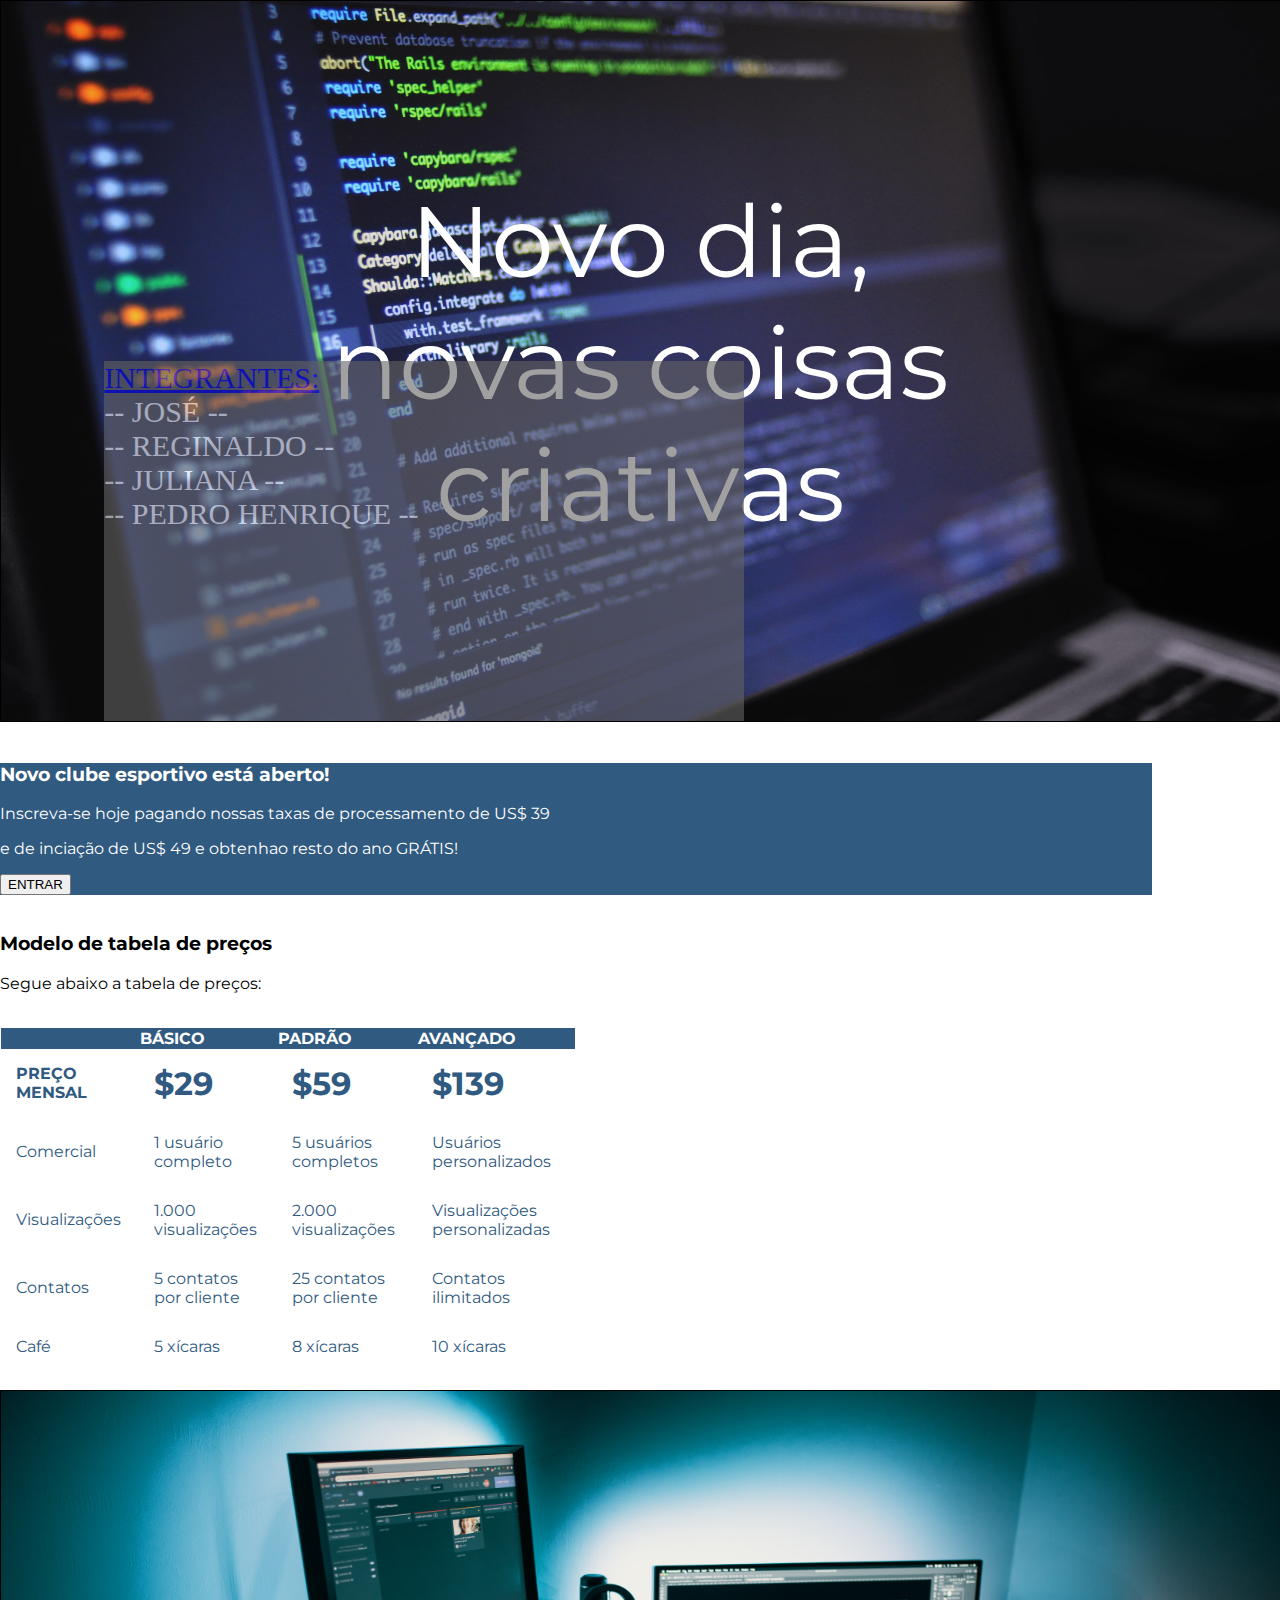
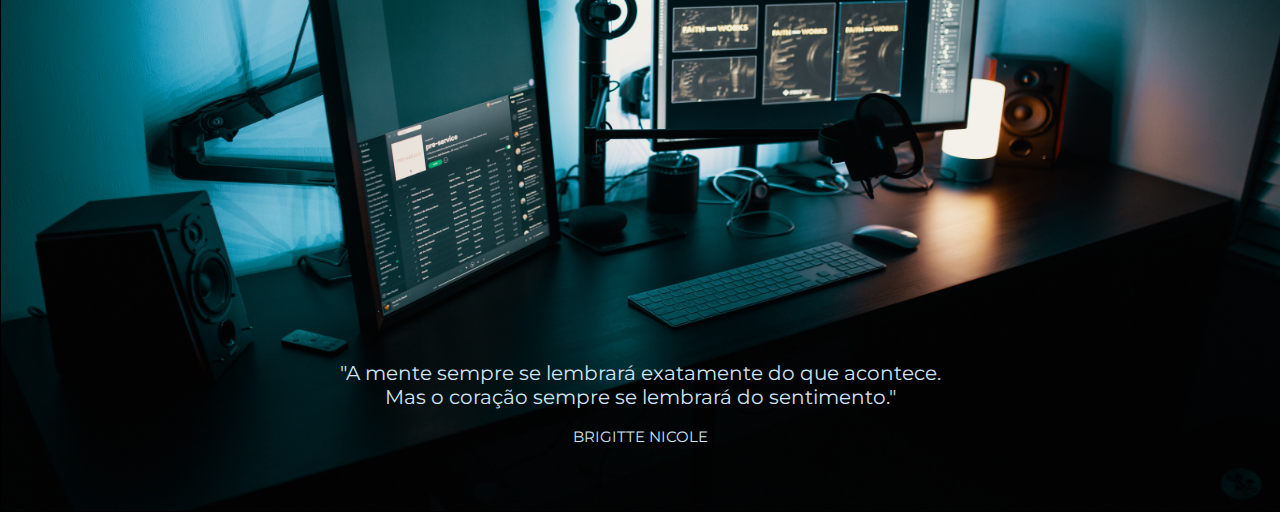
<file: 14 de abril/Prova/index.html>
<!DOCTYPE html>
<html lang="pt-br">
<head>
    <meta charset="UTF-8">
    <meta http-equiv="X-UA-Compatible" content="IE=edge">
    <meta name="viewport" content="width=device-width, initial-scale=1.0">
    <title>Trabalho Avaliativo</title>
    <link rel="stylesheet" href="style.css">
</head>
<body>
    <!--REGINALDO-->
    <div class="container">
        <img src="pexels-luis-gomes-546819.jpg" alt="Cinque Terre" width="1280" height="720">
        <div class="texto">Novo dia, novas coisas criativas</div>
        <div id="filho3">
            <a href="#">INTEGRANTES: <br></a>
            -- JOSÉ -- <br>
            -- REGINALDO -- <br>
            -- JULIANA -- <br>
            -- PEDRO HENRIQUE -- <br>
        </div>
        </div>    
    </div>
    <!--JULIANA-->
    <br>
    <div id="borda">
        <h3>Novo clube esportivo está aberto!</h3>
        <p>Inscreva-se hoje pagando nossas taxas de processamento de US$ 39</p>
        e de inciação de US$ 49 e obtenhao resto do ano GRÁTIS!</p>
        <input type="submit" value="ENTRAR">
    </div> 
    <!--JOSÉ-->
    <br>
    <h3 id="h31"> Modelo de tabela de preços</h3>
    <p style="font-family: Montserrat;" id="h31">Segue abaixo a tabela de preços:</p>
    <br></b>

    <table>
        <tr>
            <th></th>
            <th>BÁSICO</th>
            <th>PADRÃO</th>
            <th>AVANÇADO</th>
        </tr>

        <tr>
            <td><strong>PREÇO MENSAL</strong></td>
            <td style="font-size:xx-large;"><strong>$29</strong></td>
            <td style="font-size:xx-large;"><strong>$59</strong></td>
            <td style="font-size:xx-large;"><strong>$139</strong></td>
        </tr>

        <tr>
            <td>Comercial</td>
            <td>1 usuário completo</td>
            <td>5 usuários completos</td>
            <td>Usuários personalizados</td>
        </tr>

        <tr>
            <td>Visualizações</td>
            <td>1.000 visualizações</td>
            <td>2.000 visualizações</td>
            <td>Visualizações personalizadas</td>
        </tr>

        <tr>
            <td>Contatos</td>
            <td>5 contatos por cliente</td>
            <td>25 contatos por cliente</td>
            <td>Contatos ilimitados</td>
        </tr>

        <tr>
            <td>Café</td>
            <td>5 xícaras</td>
            <td>8 xícaras</td>
            <td>10 xícaras</td>
        </tr>
    </table>
    <!--PEDRO HENRIQUE-->
    <br>
    <div id="container">
        <img src="pexels-josh-sorenson-1714208.jpg" alt="Cinque Terre">
        <div id="texto">
          <p>
          "A mente sempre se lembrará exatamente do que acontece. <br>
          Mas o coração sempre se lembrará do sentimento."
          </p>
          </div>
      <div id="autor">
          <p>
              BRIGITTE NICOLE
          </p>
      </div>
</body>
</html>
</file>
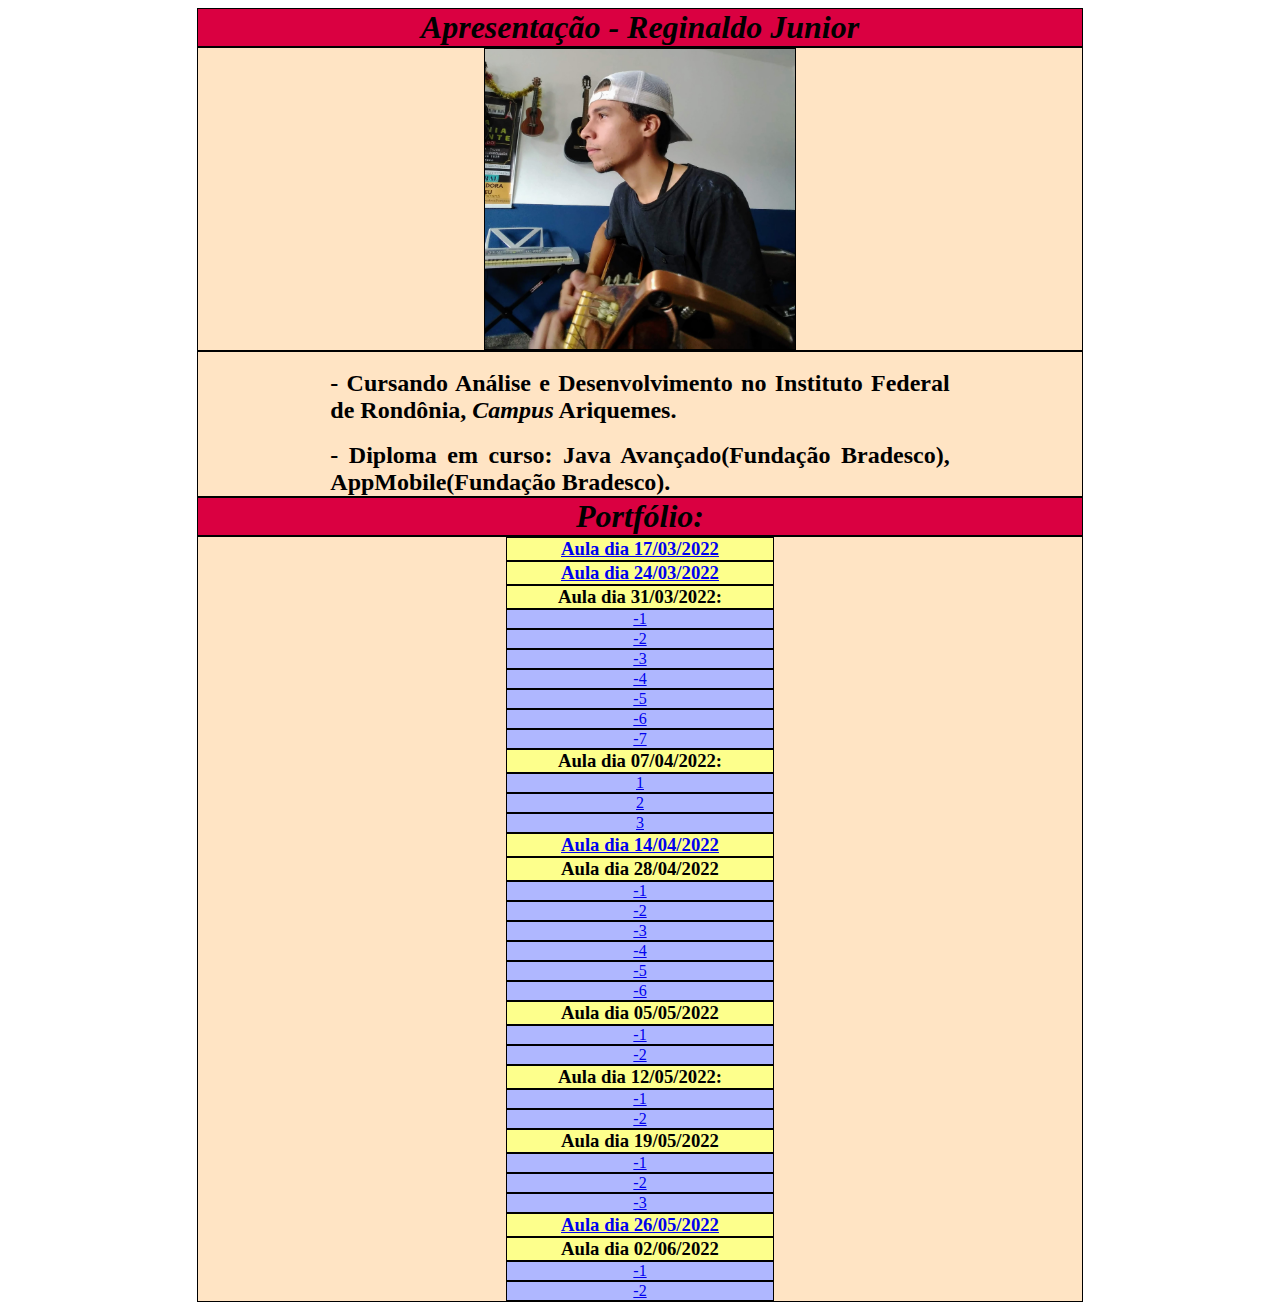
<file: Trabalho_Final_Reginaldo_Junior.html>
<!DOCTYPE html>
<html lang="en">
<head>
    <meta charset="UTF-8">
    <meta http-equiv="X-UA-Compatible" content="IE=edge">
    <meta name="viewport" content="width=device-width, initial-scale=1.0">
    <title>Trabalho Final - Reginaldo Junior</title>
</head>
<!-- <h2>Trabalho Final - Reginaldo Junior</h2> -->
<body>
<style>
    h1{
        background-color: rgb(218, 0, 65);
        border: 1px solid rgb(0, 0, 0);
        font-style: oblique;
        text-align: center;
        margin: 0 auto;
        width: 70%;
    }
    h2{

        text-align: justify;
        margin: 0 auto;
        width: 70%;
    }
    h3{
        background-color: rgb(253, 255, 140);
        border: 1px solid rgb(0, 0, 0);
        width: 30%;
        margin: 0 auto;
        text-align: center;
        font-family: 'Times New Roman', Times, serif;
    }
    p{
        background-color: rgb(175, 183, 255);
        border: 1px solid rgb(0, 0, 0);
        width: 30%;
        margin: 0 auto;
        text-align: center;
        font-family: 'Times New Roman', Times, serif;
    }

    .center{
        display: block;
        margin-left: auto;
        margin-right: auto;
    }

    img{
        background-color: rgb(175, 183, 255);
        border: 1px solid rgb(0, 0, 0);
        margin: 0 auto;
        width: 35%;
        border: 1px solid rgb(0, 0, 0);
    }

    div{
        background-color: bisque;
        border: 1px solid rgb(0, 0, 0);
        margin: 0 auto;
        width: 70%;
    }


</style>

    <h1>Apresentação - Reginaldo Junior</h1>
    <div>
      <img src="IMG_20211214_102031248.jpg" height="300" width="265" class="center">
    </div>
      <div>
        <br>
        <h2>- Cursando Análise e Desenvolvimento no Instituto Federal de Rondônia, <span><i>Campus</i></span> Ariquemes.</h2>
        <br>
        <h2>- Diploma em curso: Java Avançado(Fundação Bradesco), AppMobile(Fundação Bradesco).</h2>
      </div >
      <h1>Portfólio: </h1>
      <div class="center">
      <h3><a href="aulas/17 de março/17_03.html">Aula dia 17/03/2022</a></h3>
      <h3><a href="aulas/24 de março/formulario (1).html">Aula dia 24/03/2022</a></h3>
      <h3>Aula dia 31/03/2022:</h3>
      <p><a href="aulas/31 de março/projeto_css/backgrounds.html">-1</a></p>
      <p><a href="aulas/31 de março/projeto_css/bordas.html">-2</a></p>
      <p><a href="aulas/31 de março/projeto_css/fontes.html">-3</a></p>
      <p><a href="aulas/31 de março/projeto_css/listas.html">-4</a></p>
      <p><a href="aulas/31 de março/projeto_css/seletores-basicos.html">-5</a></p>
      <p><a href="aulas/31 de março/projeto_css/sombras.html">-6</a></p>
      <p><a href="aulas/31 de março/projeto_css/textos.html">-7</a></p>
      <h3>Aula dia 07/04/2022:</h3>
      <p><a href="aulas/7 de abril/Aula_07-04/exemplo2.html">1</a></p>
      <p><a href="aulas/7 de abril/Aula_07-04/index.html">2</a></p>
      <p><a href="aulas/7 de abril/Aula_07-04/prog1_2022/index.html">3</a></p>
      <h3><a href="aulas/14 de abril/Prova/index.html">Aula dia 14/04/2022</a></h3>
      <h3>Aula dia 28/04/2022</h3>
      <p><a href="aulas/28 de abril/Aula28_04/aula28_04.html">-1</a></p>
      <p><a href="aulas/28 de abril/Aula28_04/aulabootstrap.html">-2</a></p>
      <p><a href="aulas/28 de abril/Aula28_04/ExercícioLayout.html">-3</a></p>
      <p><a href="aulas/28 de abril/Aula28_04/ExercicioLayout2.html">-4</a></p>
      <p><a href="aulas/28 de abril/Aula28_04/ExercícioLayout3.html">-5</a></p>
      <p><a href="aulas/28 de abril/Aula28_04/ExercícioLayout4.html">-6</a></p>
      <h3>Aula dia 05/05/2022</h3>
      <p><a href="aulas/5 de maio/aula_05-05/exemplo2.html">-1</a></p>
      <p><a href="aulas/5 de maio/aula_05-05/javascript.html">-2</a></p>
      <h3>Aula dia 12/05/2022: </h3>
      <p><a href="aulas/12 de maio/aula12_05/index.html">-1</a></p>
      <p><a href="aulas/12 de maio/aula12_05/pagina.html">-2</a></p>
      <h3>Aula dia 19/05/2022</h3>
      <p><a href="aulas/19 de maio/exercicio1_19_05.html">-1</a></p>
      <p><a href="aulas/19 de maio/exercicio2_19_05.html">-2</a></p>
      <p><a href="aulas/19 de maio/exercicio3_19_05.html">-3</a></p>
      <h3><a href="aulas/26 de maio/aula26_05/formulario.html">Aula dia 26/05/2022</a></h3>
      <h3>Aula dia 02/06/2022</h3>
      <p><a href="aulas/2 de junho/exercício 1.html">-1</a></p>
      <p><a href="aulas/2 de junho/exercicio2.html">-2</a></p>
    </div>
</body>
</html>
</file>
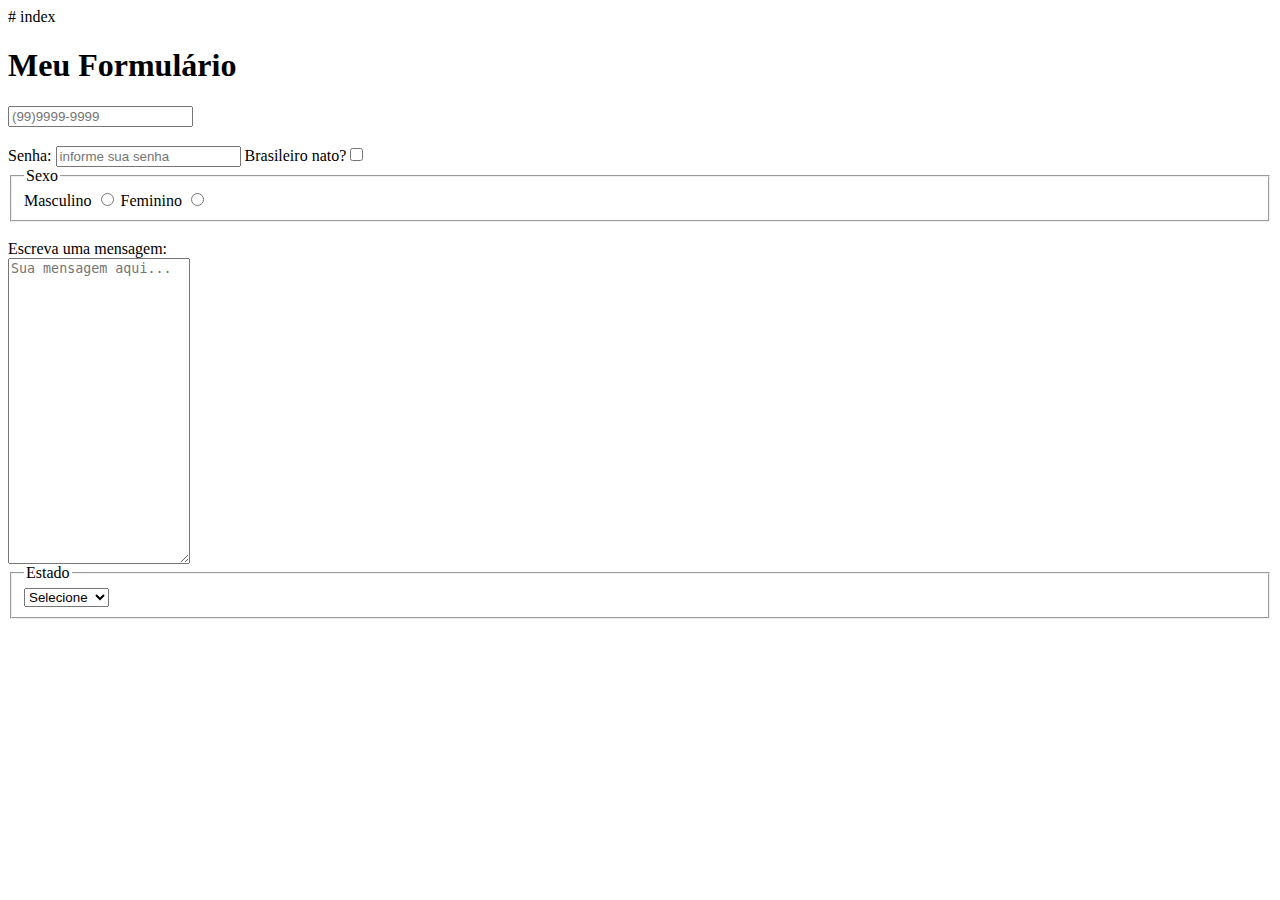
<file: 17 de março/17_03.html>
# index
<!DOCTYPE html>
<html lang="pt-br">
<head>
    <meta charset="UTF-8">
    <meta http-equiv="X-UA-Compatible" content="IE=edge">
    <meta name="viewport" content="width=device-width, initial-scale=1.0">
    <title>Aula formulários</title>
</head>
<body>
    <h1>Meu Formulário</h1>
    <form action="" method="get">
        <input type="text" name="telefone"
               placeholder="(99)9999-9999"
               size="=30" maxlength="13">
        <br><br>
        <label for="senha">Senha:</label>
        <input type="password" name="senha" id="senha" 
               placeholder="informe sua senha">
        <label>Brasileiro nato?<input type="checkbox" name="bras">
        </label>
        <fieldset>
            <legend>Sexo</legend>
            <label for="masc">Masculino</label>
            <input type="radio" name="sexo"
                   value="M" id="masc">
            <label for="fem">Feminino</label>
            <input type="radio" name="sexo"
                   value="F" id="fem">
        </fieldset>
        <br>
        <label for="mensagem">Escreva uma mensagem:</label>
        <br>
        <textarea id="mensagem" name="mensagem"
                  rows="20" cols="20"
                  placeholder="Sua mensagem aqui..."></textarea>
        <fieldset>
            <legend>Estado</legend>
            <select name="estado">
                <option selected disabled>Selecione</option>
                <option value="AC">Acre</option>
                <option value="AL">Alagoas</option>
                <option value="AM">Amazonas</option>
                <option value="AP">Amapá</option>
                <option value="BA">Bahia</option>
            </select>
        </fieldset>
    </form>
</body>
</html>
</file>
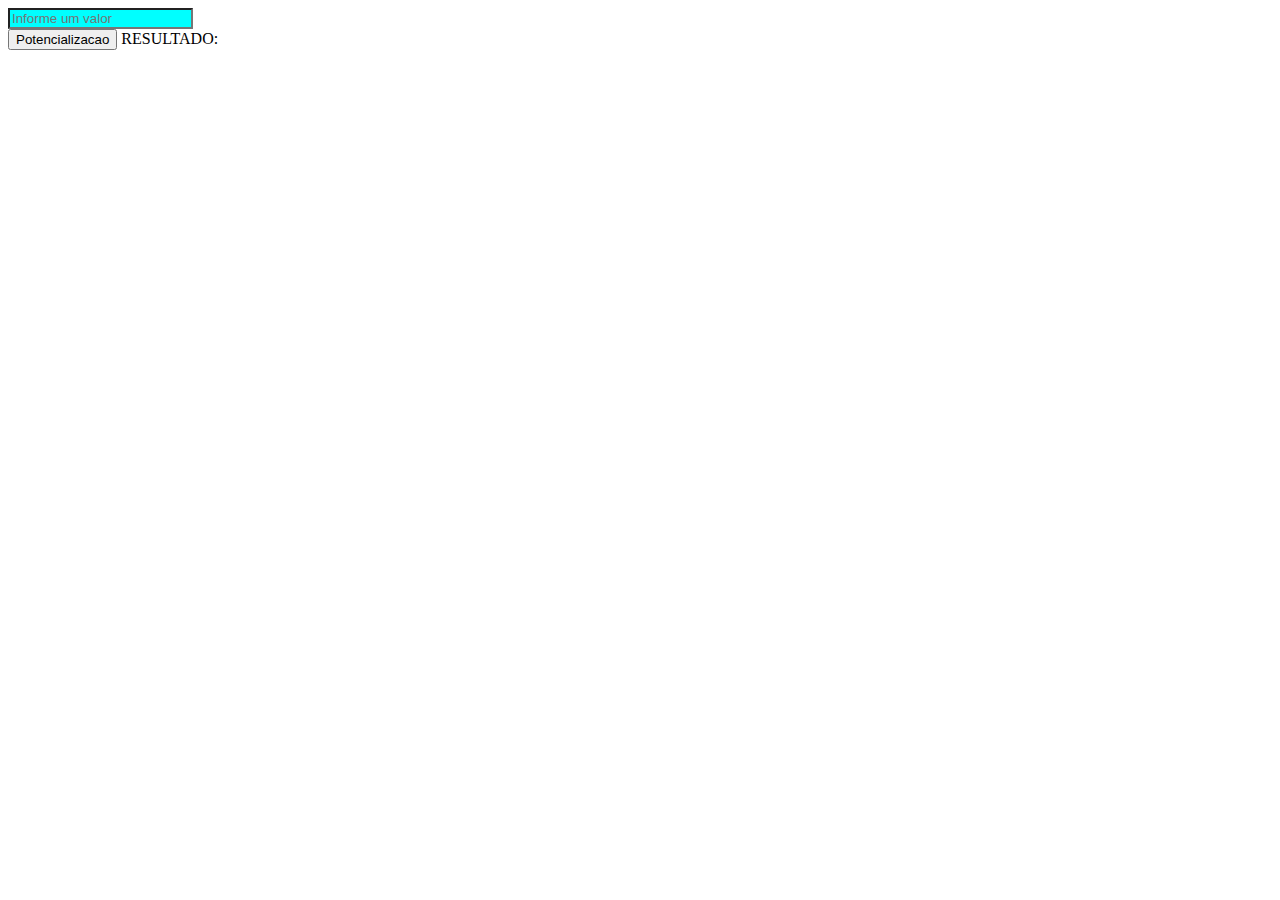
<file: 19 de maio/exercicio1_19_05.html>
<!DOCTYPE html>
<html lang="pt-br">
<head>
    <meta charset="UTF-8">
    <meta http-equiv="X-UA-Compatible" content="IE=edge">
    <meta name="viewport" content="width=device-width, initial-scale=1.0">
    <title>Exercício 1 da atividade de 19/05</title>
</head>
<body>
        <input type="number" id="val" placeholder="Informe um valor" style="background-color: aqua;"><br>
        <input type="button" id="botao" value="Potencializacao">
        <span id="resultado">RESULTADO:</span>

        <script src="scripts/script1.js"></script>
    
</body>
</html>
</file>
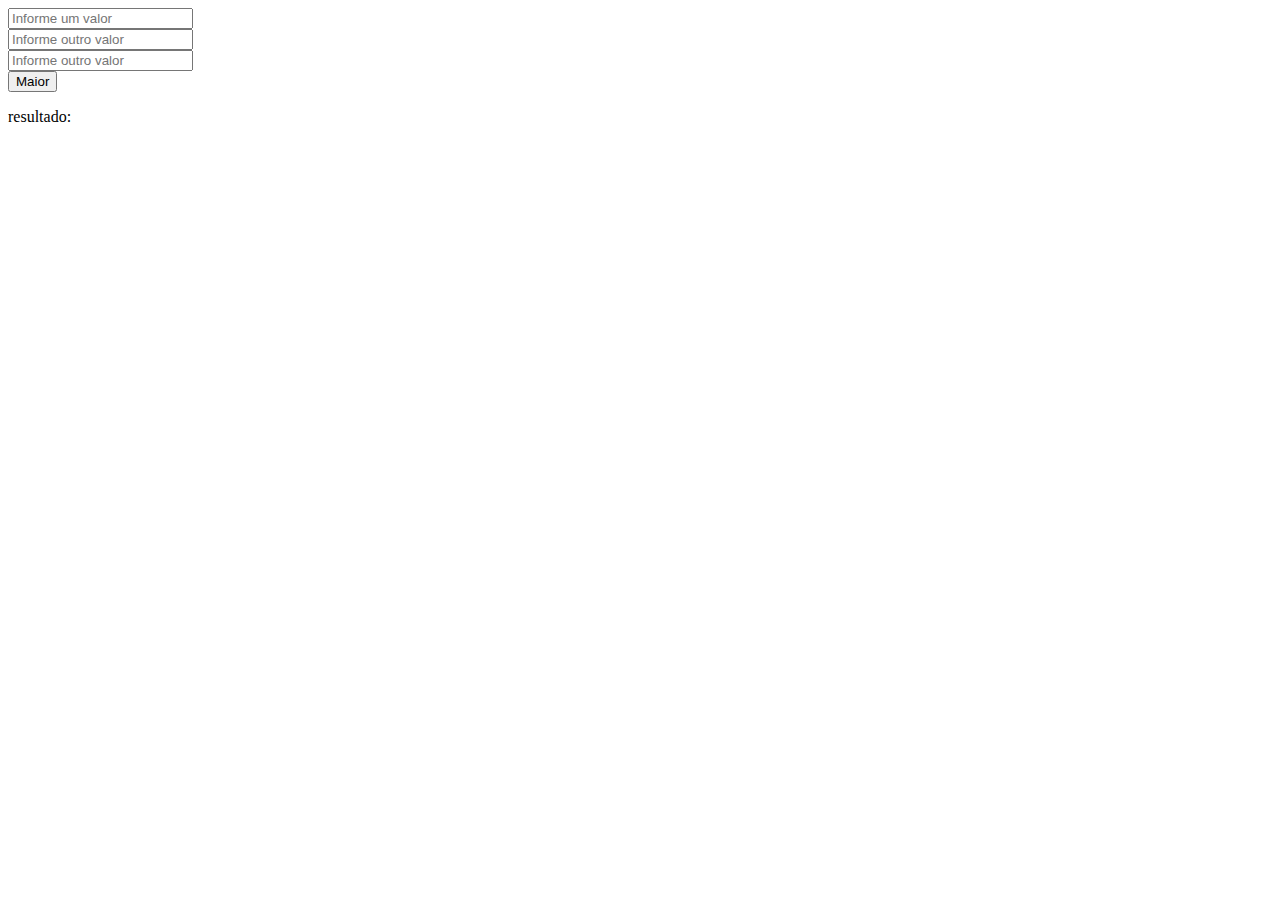
<file: 19 de maio/exercicio2_19_05.html>
<!DOCTYPE html>
<html lang="pt-br">
<head>
    <meta charset="UTF-8">
    <meta http-equiv="X-UA-Compatible" content="IE=edge">
    <meta name="viewport" content="width=device-width, initial-scale=1.0">
    <title>Exercício 2 da atividade de 19/05</title>
</head>
<body>
    <body>
        <input type="number" id="val" placeholder="Informe um valor"><br>
        <input type="number" id="valor2" placeholder="Informe outro valor"><br>
        <input type="number" id="valor3" placeholder="Informe outro valor"><br>
        <input type="button" id="botao" value="Maior">
        <p id="resultado">resultado:</p>

        <script src="scripts/script2.js"></script>
    </body>
</body>
</html>
</file>
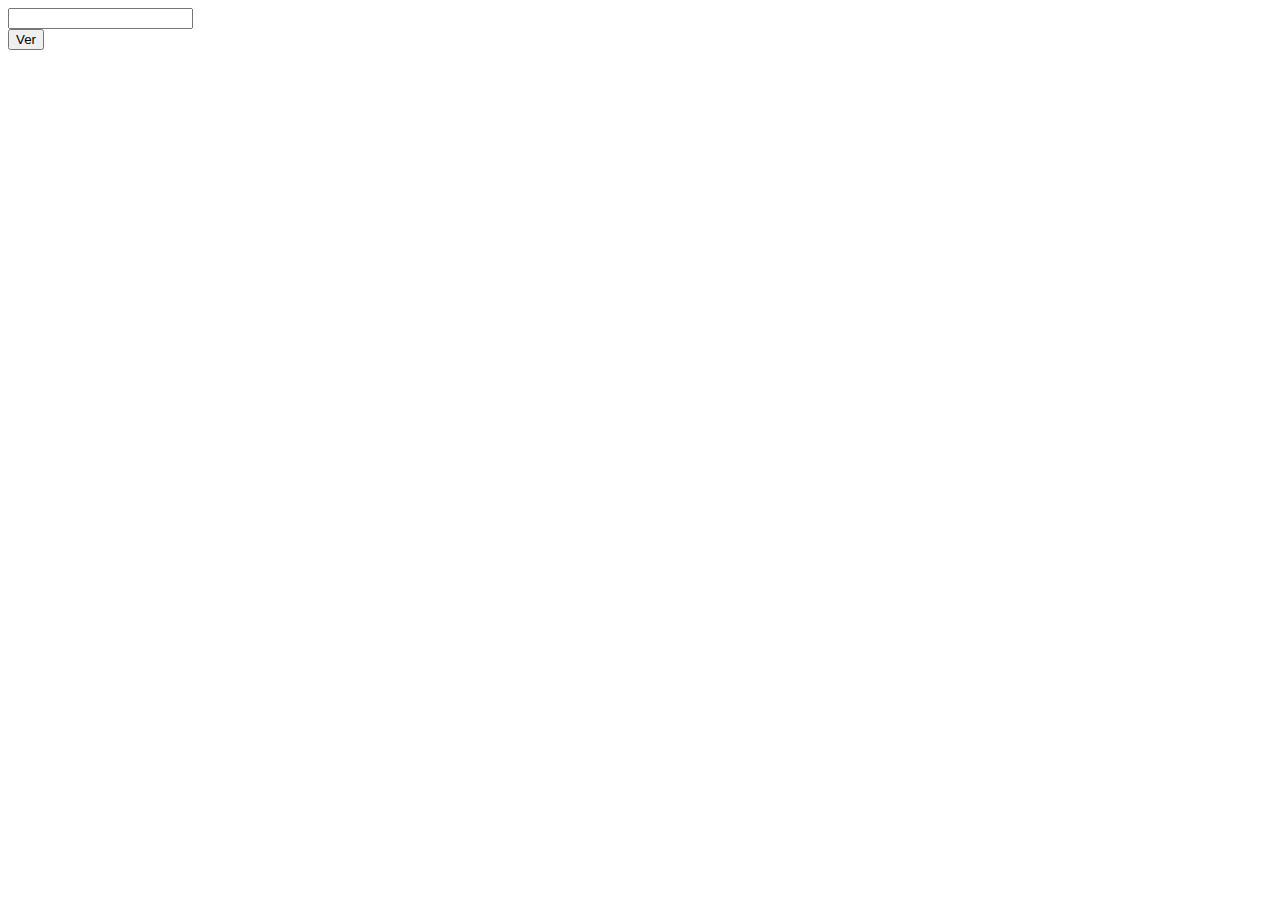
<file: 19 de maio/exercicio3_19_05.html>
<!DOCTYPE html>
<html lang="pt-bt">
<head>
    <meta charset="UTF-8">
    <meta http-equiv="X-UA-Compatible" content="IE=edge">
    <meta name="viewport" content="width=device-width, initial-scale=1.0">
    <title>Exercicio 3</title>
</head>
<body>
    <input type="text" name="texto" id="txt"> <br>
    <input type="button" value="Ver" id="botao">
    <br>
    <p id="resultado"></p>
    <p id="resultado2"></p>

    <script src="scripts/script3.js"></script>
</body>
</html>
</file>
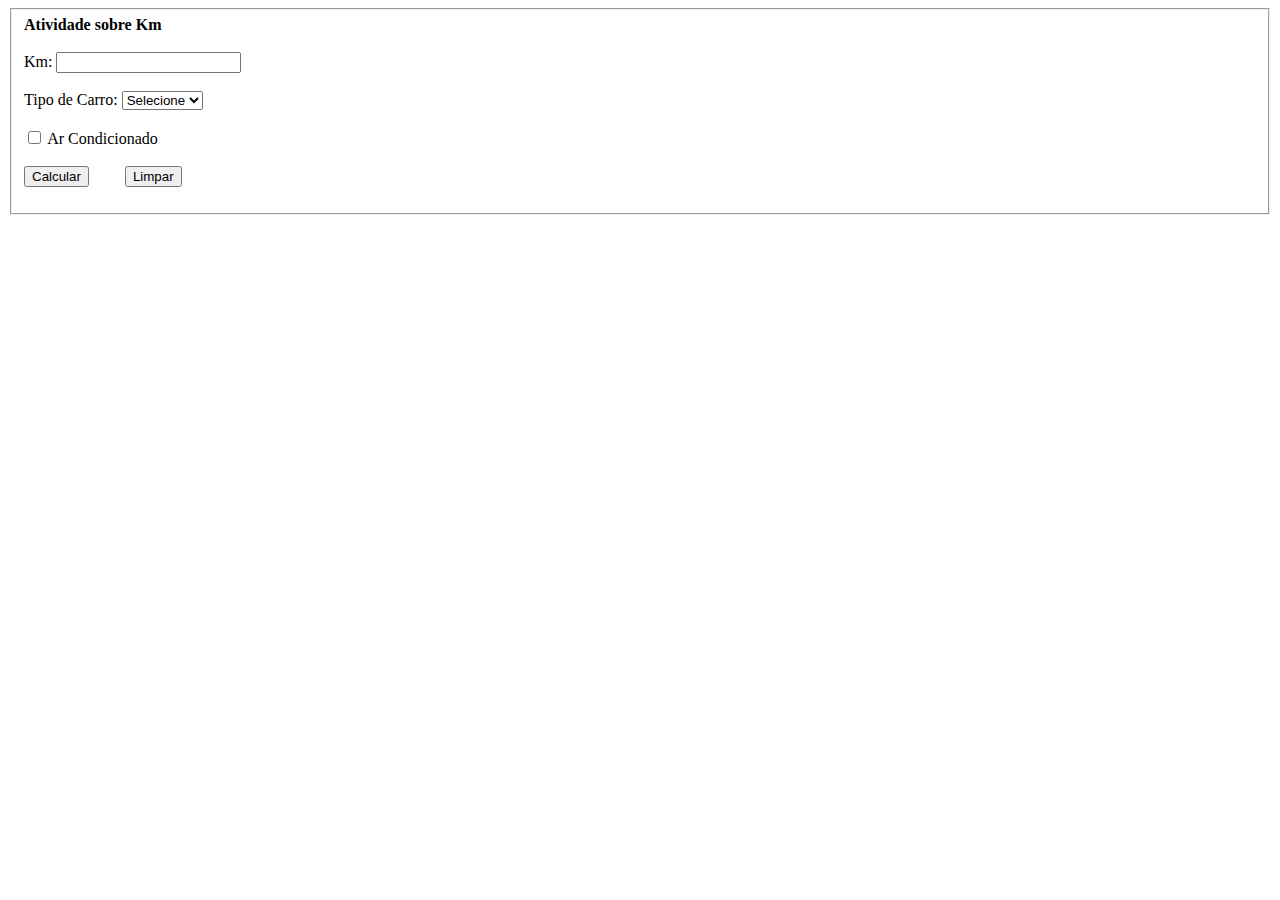
<file: 2 de junho/exercicio2.html>
<!DOCTYPE html>
<html lang="pt-br">
<head>
</head>
<body>
    <fieldset>
        <div class="row  bg-warning">
        <span class="col-11 text-center"><b>Atividade sobre Km</b></span>
        <span class="col-1">
        </span>
        </div>
        <br>
        <div>
        <form>
    <div class="container">
        <label for="km">Km:</label>
            <input type="number" id="km" name="km">
            <br><br>
            <label for="tipo">Tipo de Carro:</label>
            <select name="tipo" id="tipo">
                <option>Selecione</option>
                <option value="a">Carro A</option>
                <option value="b">Carro B</option>
                <option value="c">Carro C</option>
                <br>
            </select>
                <br><br>
                <input type="checkbox" id="ar-cond" name="ar-cond">
                <label for="ar-cond">Ar Condicionado</label>
                <br><br>
                <input type="button" value="Calcular" id="botao1">&emsp;&emsp;
                <input type="reset" value="Limpar" id="botao2">
       
            </form>
        </div>
            </div>
            <div>
            <p id="consumo"></p>
            </div>
        </fieldset>
                <script>
                    var km1 = document.getElementById("km");
                    var tipo1 = document.getElementById("tipo");
                    var arcond = document.getElementById("ar-cond");
                    botao1.onclick = function(){
                       
                    if (tipo1.value === "a"){
                        consumo1 = km1.value / 8;
                        if (arcond.checked === true){
                           var acr = consumo1 * 0.95;
                           consumo1 = acr;
                        }
                        }
                    else if (tipo1.value === "b"){
                        consumo1 = km1.value /9;
                        if (arcond.checked === true){
                           var acr = consumo1 * 0.95;
                           consumo1 = acr;
                        }
                        }      
                    else if (tipo1.value === "c"){
                        consumo1 = km1.value /12;
                        if (arcond.checked === true){
                           var acr = consumo1 * 0.5;
                           consumo1 = acr;    
                        }                    
                    }
                        document.getElementById("consumo").innerHTML = "A quantidade de combustivel estimado eh: " + consumo1.toFixed(2);
            }

                </script>
    </div>                                                            
    </body>

</html>
</file>
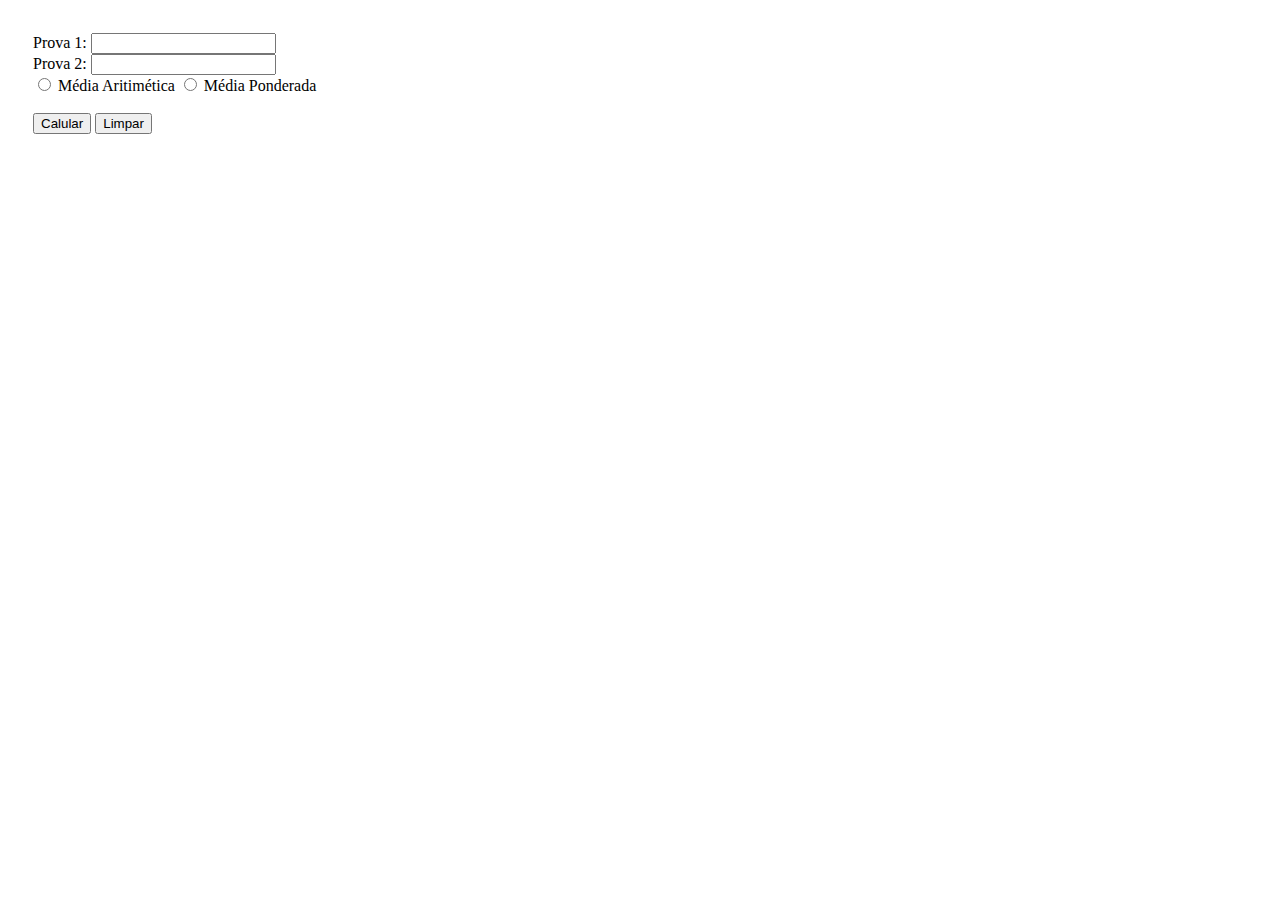
<file: 2 de junho/exercício 1.html>
<!DOCTYPE html>
<html lang="pt-br">
<head>
    <meta charset="UTF-8">
    <meta http-equiv="X-UA-Compatible" content="IE=edge">
    <meta name="viewport" content="width=device-width, initial-scale=1.0">
    <title>Atividade </title>
    <style>
        body{
            padding: 25px;
        }
    </style>
</head>
<body>
    <label for="prova-1">Prova 1:</label> <input type="number" name="prova1" id="prova1"> <br>
    <label for="prova-2">Prova 2:</label> <input type="number" name="prova2" id="prova2">
    <br>
    <form>
        <input type="radio" name="media" id="medA"> <label for="Aritimética">Média Aritimética</label>
        <input type="radio" name="media" id="medP"> <label for="Ponderada">Média Ponderada</label>
    </form>
    <br>
    <input type="button" value="Calular" onclick="calcular()">
    <input type="button" value="Limpar" onclick="window.location.reload()">
    <p id="res"></p>
    <p id="AproRepro"></p>
    <script>
        var x = document.getElementById('medA').checked
        function calcular(){
            var not1 = window.document.getElementById('prova1')
            var not2 = window.document.getElementById('prova2')
            var res = window.document.getElementById('res')
            var AproRepro = window.document.getElementById('AproRepro')
            var n1 = Number(not1.value)
            var n2 = Number(not2.value)
            if(document.getElementById('medA').checked){
                res.innerHTML = ((n1+n2)/2)  
            }else{
                res.innerHTML = ((n1*2+n2*4)/6)
            }
            if ( res.innerHTML >= 60 ) {
                AproRepro.innerHTML = ("Aprovado");
            } else if ( res.innerHTML >= 30 && res.innerHTML < 60 ) {
                AproRepro.innerHTML = ("Reprovado");
            } else {
                AproRepro.innerHTML = ("Recuperação");
            }
        }
    </script>
</body>
</html>
</file>
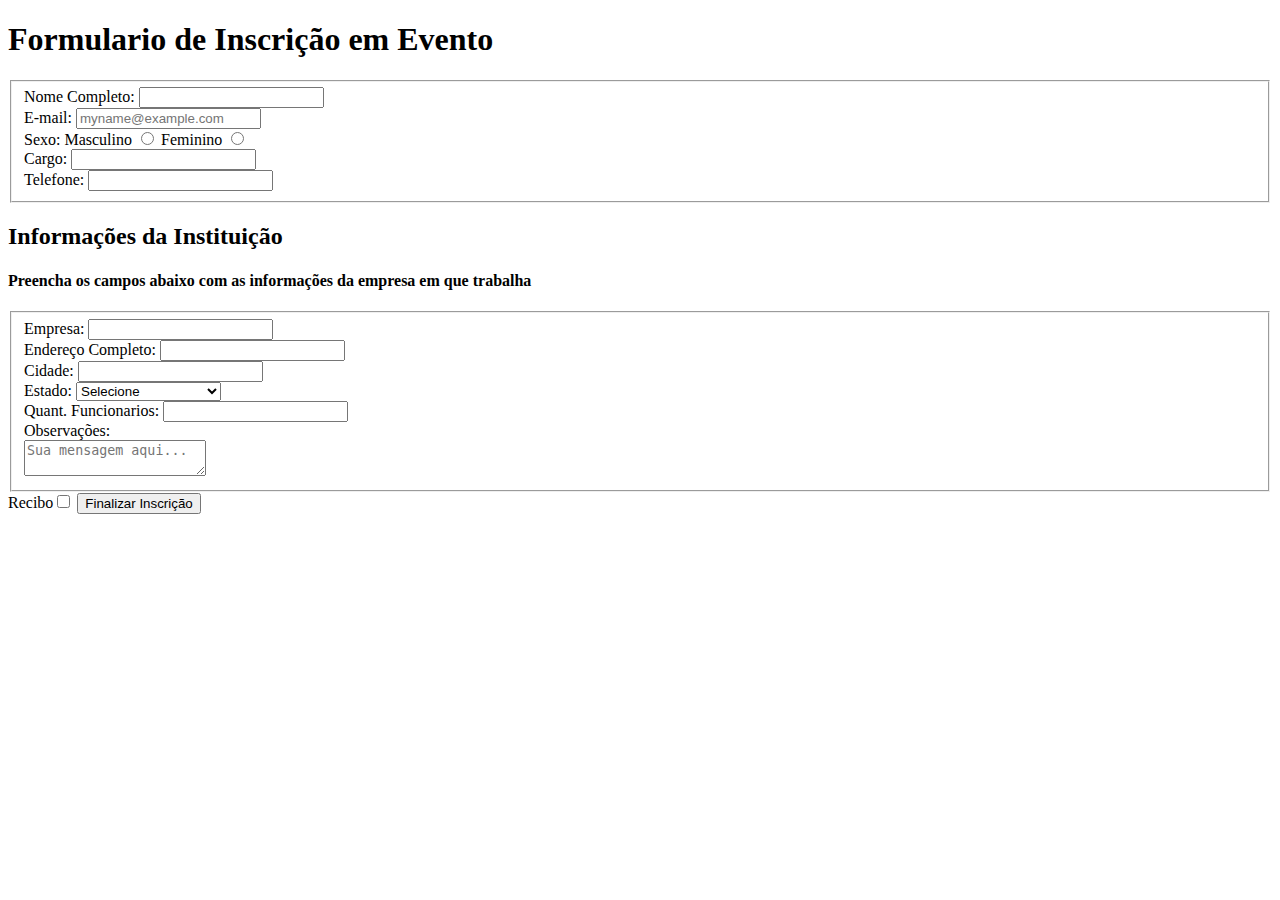
<file: 24 de março/formulario (1).html>
<!DOCTYPE html>
<html lang="en">
<head>
    <meta charset="UTF-8">
    <meta http-equiv="X-UA-Compatible" content="IE=edge">
    <meta name="viewport" content="width=device-width, initial-scale=1.0">
    <title>Document</title>
</head>
<body>
    <h1>Formulario de Inscrição em Evento</h1>
    <div>
    <form>
        <fieldset>
            <label for="text">Nome Completo:</label>
            <input type="text" name="Nome completo">
            <br>
            <label for="text">E-mail:</label>
            <input type="text" name="E-mail" placeholder="myname@example.com">
            <br>
            <label for="text">Sexo:</label>
                <label for="masc">Masculino</label>
                <input type="radio" name="sexo"
                       value="M" id="masc">
                <label for="fem">Feminino</label>
                <input type="radio" name="sexo"
                       value="F" id="fem">
            <br>
            <label for="text">Cargo:</label>
            <input type="text" name="Cargo">
            <br>
            <label for="text">Telefone:</label>
            <input type="text" name="telefone">
    </fieldset>
    </div>
    <h2>Informações da Instituição</h2>
    <h4>Preencha os campos abaixo com as informações da empresa em que trabalha</h4>
        <fieldset>
        <label for="mensagem">Empresa:</label>
        <input type="text" name="Empresa:" id="Empresa: ">
        <br>
        <label for="mensagem">Endereço Completo:</label>
        <input type="text" name="Endereço Completo" id="Endereço Completo: ">
        <br>
        <label for="mensagem">Cidade:</label>
        <input type="text" name="Cidade" id="Cidade: ">
        <br>
        <label for="text">Estado:</label>
            <select name="estado">
                <option selected disabled>Selecione</option>
                <option value="AC">Acre</option>
                <option value="AL">Alagoas</option>
                <option value="AP">Amapá</option>
                <option value="AM">Amazonas</option>
                <option value="BA">Bahia</option>
                <option value="CE">Ceará</option>
                <option value="ES">Espírito Santo</option>
                <option value="GO">Goiás</option>
                <option value="MA">Maranhão</option>
                <option value="MT">Mato Grosso</option>
                <option value="MS">Mato Grosso do Sul</option>
                <option value="MG">Minas Gerais</option>
                <option value="PA">Paraná</option>
                <option value="PB">Paraíba</option>
                <option value="PE">Pernambuco</option>
                <option value="PI">Piauí</option>
                <option value="RJ">Rio de Janeiro</option>
                <option value="RN">Rio Grande do Norte</option>
                <option value="RS">Rio Grande do Sul</option>
                <option value="RO">Rondônia</option>
                <option value="RR">Roraima</option>
                <option value="SC">Santa Catarina</option>
                <option value="SP">São Paulo</option>
                <option value="SE">Sergipe</option>
                <option value="TO">Tocantins</option>
                <option value="DF">Distrito Fedral</option>
            </select>
        <br>
        <label for="mensagem">Quant. Funcionarios:</label>    
        <input type="text" name="Quant. Funcionários">
        <br>
        <label for="mensagem">Observações:</label>
        <br>
        <textarea id="mensagem" name="mensagem"
                  placeholder="Sua mensagem aqui..."></textarea>
    </fieldset>
    <label>Recibo<input type="checkbox" name="bras">
    </label>
    <input type="submit" value="Finalizar Inscrição">
</form>
</body>
</html>
</file>
<file: 14 de abril/Prova/style.css>
@import url('https://fonts.googleapis.com/css2?family=Montserrat:ital,wght@1,700&display=swap');
html, body{
    margin: 0;
    padding: 0;
    text-align: center;
}
.container {
    position: relative;
  }
  .texto {
    position: absolute;
    text-align: center;
    top: 50%;
    left: 50%;
    transform: translate(-50%, -50%);
    font-size: 100px;
    color: #ffffff;
    font-family: Montserrat;
  }
  
  img {
    margin: 0 auto;
    top: 50%;
    left: 50%; 
    width: 1280px;
    height: 720px;
  }

  #filho3{
    width: 640px;
    height: 360px;
    text-align: justify;
    background: rgb(100, 99, 99);
    font-size: 30px;
    color: #fff;
    margin: auto;
    position: absolute;
    top: 49%;
    bottom: 0;
    left: 0;
    right: 33.7%;
    opacity: 0.6;
  }

  #borda{
    text-align: center;
    margin:0px;
    top:20px;
    width: 90%;
    background-color:#305a7f;
    opacity:30;
    color: white;
    text-align: left;
    font-family: Montserrat; 
}

#h31 {
    font-family: Montserrat;
    text-align: left;
}
table {
    border-collapse: collapse;
    font-family: Montserrat;
    width: 45%;
    border: 1px solid ;
    border-color: white;
    text-align: left;
}

th {
    background-color: #305a7f ;
    color: white; 
}

td {
    color: #305a7f;
    padding: 15px;
}

#container {
    position: relative;
    }
    
    #texto {
        position: absolute;
        text-align: center;
        top: 82%;
        left: 50%;
        transform: translate(-50%, -50%);
        font-size: 20px;
        color: #D0E5F3;
        font-family: Montserrat;
    }
    
    #autor{
        position: absolute;
        top: 89%;
        left: 50%;
        transform: translate(-50%, -50%);
        font-size: 15px;
        color: #D0E5F3;
        font-family: Montserrat;
    }
    
    img { 
        width: 1280px;
        height: 720px;
        border: 1px solid black;
    }
</file>
